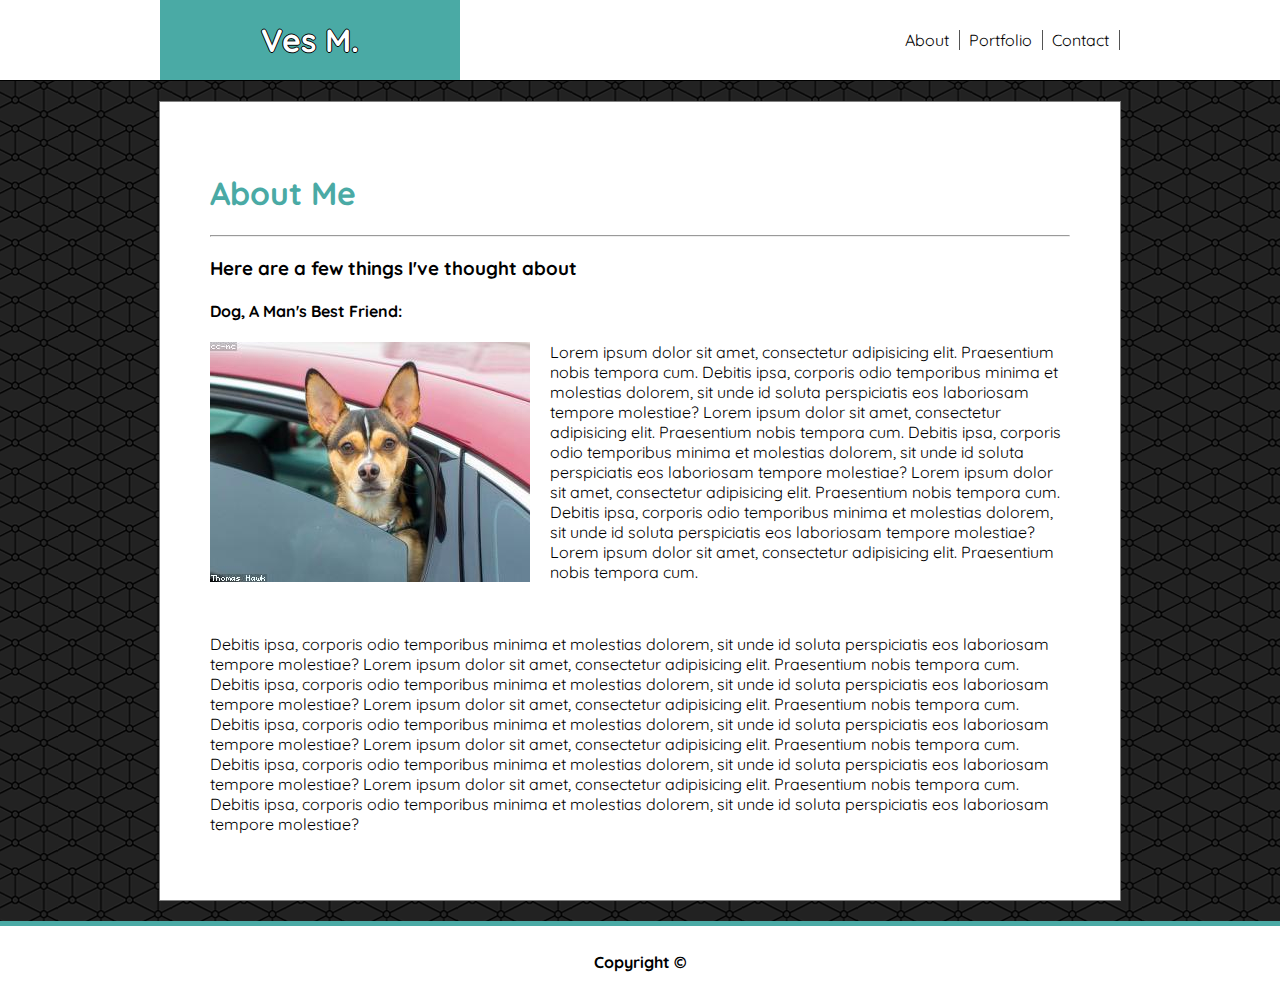
<file: index.html>
<!DOCTYPE html>
<html lang="en-us">

<head>

  <meta charset="UTF-8">
  <title>Week 1 - Homework | Homepage</title>

  <!-- CSS Reference Here! -->
  <link rel="stylesheet" type="text/css" href="assets/css/style.css">
  <link href="https://fonts.googleapis.com/css?family=Quicksand" rel="stylesheet">


</head>

<body>
  <div>
  <header class="nav">
    <div class="title wrapper">
        <h1 id="logo">Ves M.</h1>
    </div>
    <div class="wrapper" id="rightlinks">
        <a href="index.html">About</a>
        <a href="portfolio.html">Portfolio</a>
        <a href="contact.html">Contact</a>
    </div>
   
  </header>

  <div class="container" id="content">
    <div class="content">
      <h1>About Me</h1>

      <hr>

      <h3>Here are a few things I've thought about</h3>

      <h4>Dog, A Man's Best Friend:</h4>

      <img alt="placeholder" src="assets/images/placeholder.jpg">
      <p>
        <!-- Add a class here! Bold the text! -->
        Lorem ipsum dolor sit amet, consectetur adipisicing elit. Praesentium nobis tempora cum. Debitis ipsa, corporis odio temporibus minima et molestias dolorem, sit unde id soluta perspiciatis eos laboriosam tempore molestiae? Lorem ipsum dolor sit amet,
        consectetur adipisicing elit. Praesentium nobis tempora cum. Debitis ipsa, corporis odio temporibus minima et molestias dolorem, sit unde id soluta perspiciatis eos laboriosam tempore molestiae? Lorem ipsum dolor sit amet, consectetur adipisicing
        elit. Praesentium nobis tempora cum. Debitis ipsa, corporis odio temporibus minima et molestias dolorem, sit unde id soluta perspiciatis eos laboriosam tempore molestiae? Lorem ipsum dolor sit amet, consectetur adipisicing elit. Praesentium nobis
        tempora cum. 
      </p>

      <br>
        
      <p>
        Debitis ipsa, corporis odio temporibus minima et molestias dolorem, sit unde id soluta perspiciatis eos laboriosam tempore molestiae? Lorem ipsum dolor sit amet, consectetur adipisicing elit. Praesentium nobis tempora cum. Debitis ipsa,
        corporis odio temporibus minima et molestias dolorem, sit unde id soluta perspiciatis eos laboriosam tempore molestiae? Lorem ipsum dolor sit amet, consectetur adipisicing elit. Praesentium nobis tempora cum. Debitis ipsa, corporis odio temporibus
        minima et molestias dolorem, sit unde id soluta perspiciatis eos laboriosam tempore molestiae? Lorem ipsum dolor sit amet, consectetur adipisicing elit. Praesentium nobis tempora cum. Debitis ipsa, corporis odio temporibus minima et molestias dolorem,
        sit unde id soluta perspiciatis eos laboriosam tempore molestiae? Lorem ipsum dolor sit amet, consectetur adipisicing elit. Praesentium nobis tempora cum. Debitis ipsa, corporis odio temporibus minima et molestias dolorem, sit unde id soluta perspiciatis
        eos laboriosam tempore molestiae?
      </p>
    </div>
  </div>

  <div class="footer">
    <div id="copyright">
      <h4>Copyright &copy;</h4>
    </div>
  </div>
</div>
</body>

</html>
</file>
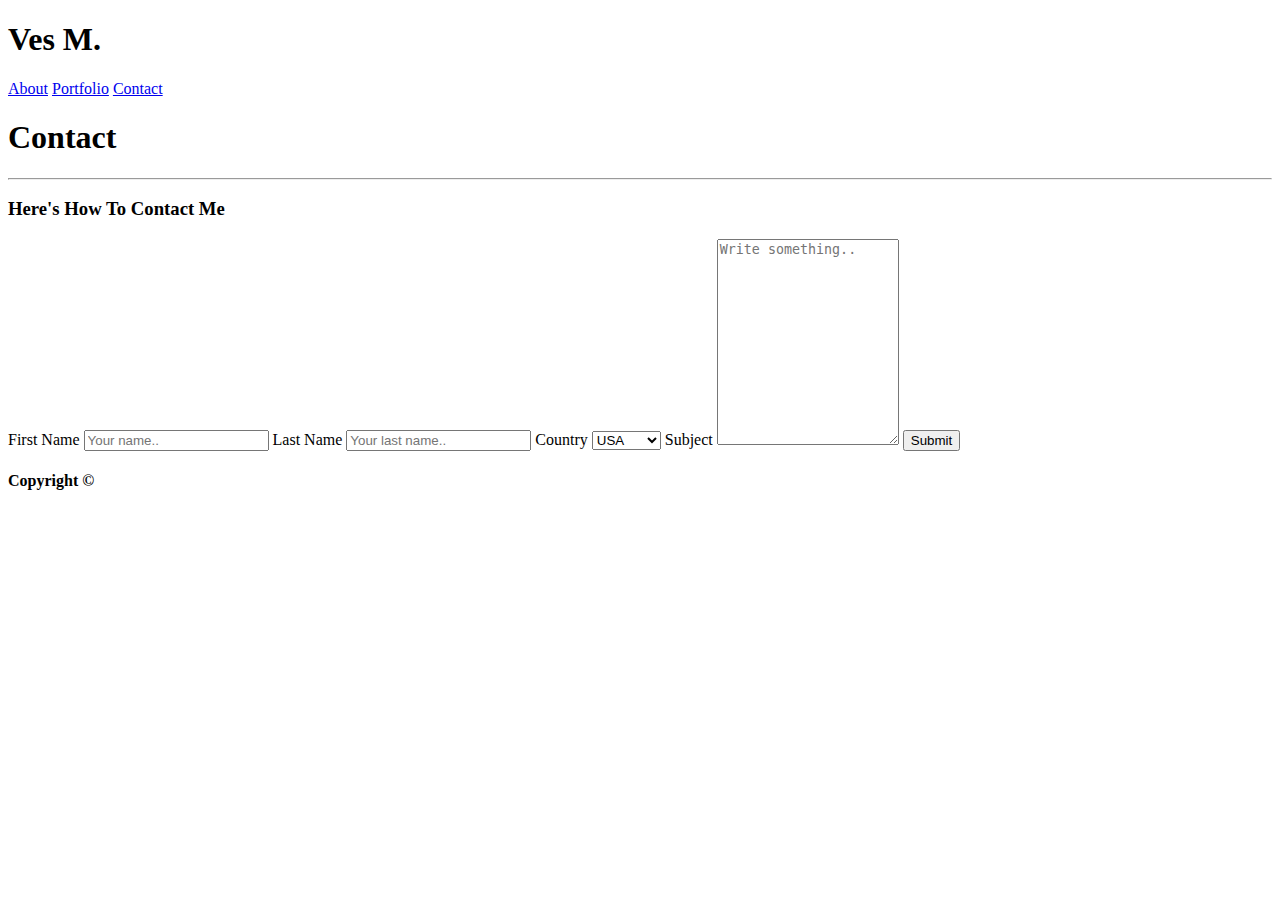
<file: contact.html>
<!-- CSS Typography -->

<!-- STUDENTS: Change the font family in our document's p-tags to Lucida Sans Pro. Follow the directions for each tag. -->
<!DOCTYPE html>
<html lang="en-us">

<head>

  <meta charset="UTF-8">
  <link rel="stylesheet" type="type/css" href="assets/css/style.css">
  <link href="https://fonts.googleapis.com/css?family=Quicksand" rel="stylesheet">
  <title>Stuff I Think About</title>

  <!-- Add a CSS Reference Here! -->


</head>

<body>
  <div>
  <header class="nav">
    <div class="title wrapper">
        <h1 id="logo">Ves M.</h1>
    </div>
    <div class="wrapper" id="rightlinks">
        <a href="index.html">About</a>
        <a href="portfolio.html">Portfolio</a>
        <a href="contact.html">Contact</a>
    </div>
   
  </header>

  <div class="container" id="content">
    <div class="content">
      <h1>Contact</h1>

      <hr>

      <h3>Here's How To Contact Me</h3>
      
      <!-- Based on example on W3 Schools-->
      <form class="form"> <!-- Defining the form and it's class -->
        <label for="fname">First Name</label> <!-- Input label -->
        <input type="text" id="fname" name="firstname" placeholder="Your name.."> <!-- Class and ID for CSS, and assigning a placeholder -->
    
        <label for="lname">Last Name</label>
        <input type="text" id="lname" name="lastname" placeholder="Your last name..">
    
        <label for="country">Country</label>
        <select id="country" name="country">
          <option value="usa">USA</option> <!-- Dropdown -->
          <option value="usa">Canada</option>
        </select>
    
        <label for="subject">Subject</label>
        <textarea id="subject" name="subject" placeholder="Write something.." style="height:200px"></textarea>
    
        <input type="submit" value="Submit"> <!-- Submit button -->
      </form>
    </div>
  </div>

  <div class="footer">
    <div id="copyright">
      <h4>Copyright &copy;</h4>
    </div>
  </div>
</div>
</body>

</html>
</file>
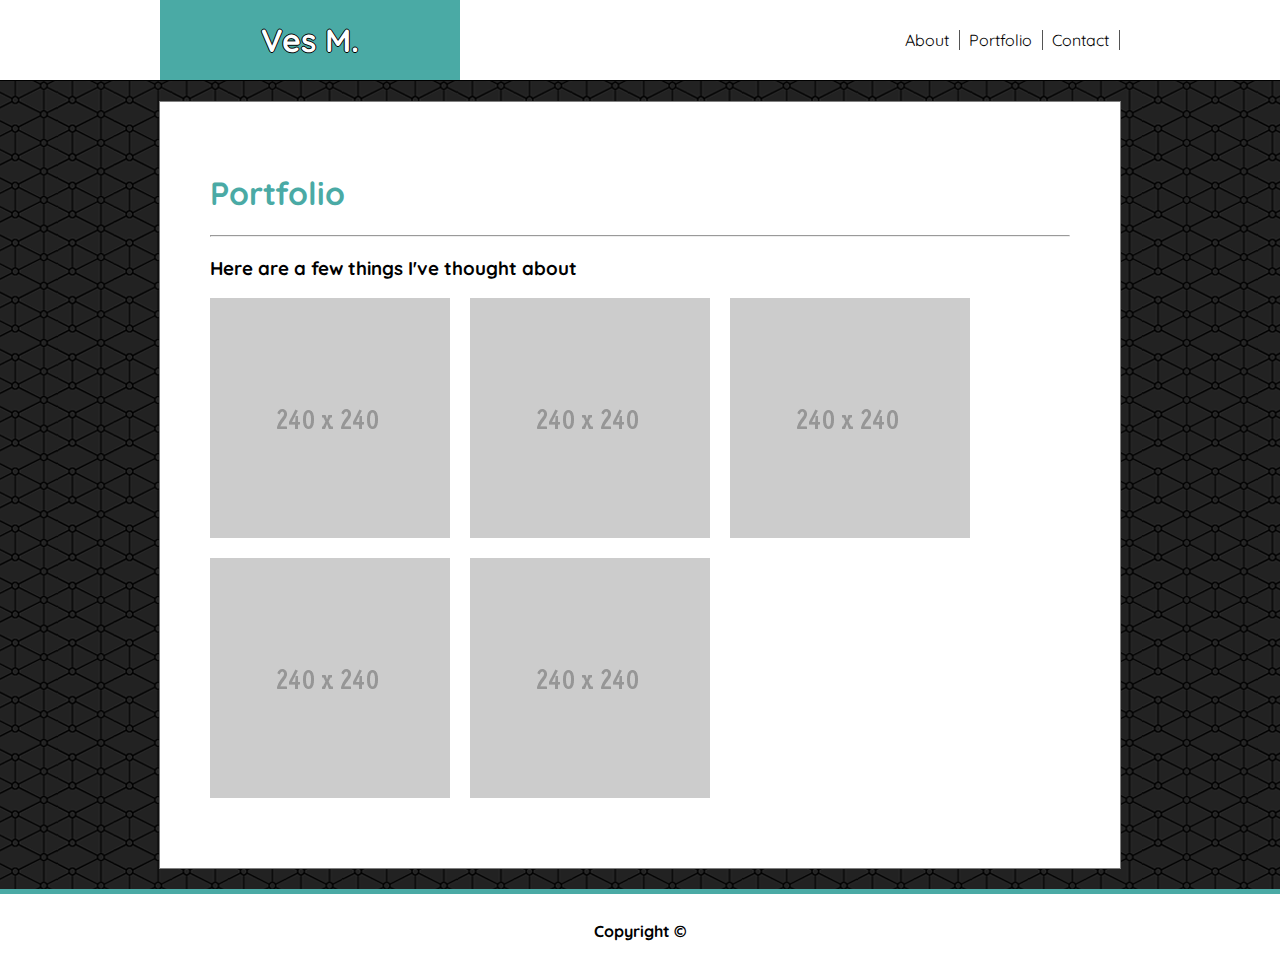
<file: portfolio.html>
<!-- CSS Typography -->

<!-- STUDENTS: Change the font family in our document's p-tags to Lucida Sans Pro. Follow the directions for each tag. -->
<!DOCTYPE html>
<html lang="en-us">

<head>

  <meta charset="UTF-8">
  <link rel="stylesheet" type="text/css" href="assets/css/style.css">
  <link href="https://fonts.googleapis.com/css?family=Quicksand" rel="stylesheet">
  <title>Week 1 - Homework | Portfolio</title>

  <!-- Add a CSS Reference Here! -->


</head>

<body>
  <div>
  <header class="nav">
    <div class="title wrapper">
        <h1 id="logo">Ves M.</h1>
    </div>
    <div class="wrapper" id="rightlinks">
        <a href="index.html">About</a>
        <a href="portfolio.html">Portfolio</a>
        <a href="contact.html">Contact</a>
    </div>
   
  </header>

  <div class="container" id="content">
    <h1>Portfolio</h1>

      <hr>

      <h3>Here are a few things I've thought about</h3>

      <!-- All placeholders are named hangman.gif -->
      <img alt="placeholder" src="assets/images/placeholder.gif" id="portfolio">
      <img alt="placeholder" src="assets/images/placeholder.gif" id="portfolio">
      <img alt="placeholder" src="assets/images/placeholder.gif" id="portfolio">
      <img alt="placeholder" src="assets/images/placeholder.gif" id="portfolio">
      <img alt="placeholder" src="assets/images/placeholder.gif" id="portfolio">
  </div>

  <div class="footer">
    <div id="copyright">
      <h4>Copyright &copy;</h4>
    </div>
  </div>
</div>
</body>

</html>
</file>
<file: assets/css/style.css>
body {
    font-family: 'Quicksand' , sans-serif;
    font-size: 16px;
    background-image: url(../images/background.png);
    margin: 0;
}

.nav{
    width: 100%;
    height: 80px;
    background-color: white;
    top: 0;
    left: 0;
    border-bottom: 1px solid black;
}

#logo{
    color: white;
    text-shadow: -1px 0 black, 0 1px black, 1px 0 black, 0 -1px black;
    width: 300px;
    float: left;
    background-color: #4aaaa5;
    text-align: center;
    margin: 0;
    padding-top: 20px;
    padding-bottom: 20px;
}

#rightlinks{
    text-align: right;
    padding-top: 30px;
}

.container{
    width: 960px;
    margin-left: auto;
    margin-right: auto;
    background-color: white;
    border: 1px solid grey;
    overflow: auto;
}

.wrapper{   
    width: 960px;
    margin-left: auto;
    margin-right: auto;
}

#content{
    max-width: 860px;
    margin-top: 20px;
    padding:50px;
}

.footer{
    margin-top: 20px;
    width: 100%;
    height: 80px;
    background-color: white;
    bottom: 0;
    left: 0;
    position: relative;
    border-top: 5px solid #4aaaa5;
    text-align: center;
}

#copyright{
    width: 960px;
    margin-left: auto;
    margin-right: auto;
    padding: 5px;
}

img{
    float: left;
    display: inline-block;
    padding-right: 20px;
    padding-bottom: 20px;
}

#portfolio:hover{
    transform: scale(0.9, 0.9);
}


li{
    line-height: 55px;
}

a{
    color: black;
    text-decoration: none;
    padding-left: 5px;
    padding-right: 10px;
    border-right: 1px solid rgb(83, 83, 83);
}

a:hover{
    color: red;
    border-right: 1px solid rgb(83, 83, 83);
}

a:focus{
    color: orange;
    background-color: royalblue;
}

a:active{
    color: green;
    background-color: beige;
}

h1 {
    color: #4aaaa5;
}

input[type=text], select, textarea {
    width: 100%;
    padding: 15px;
    border: 1px solid #ccc;
    border-radius: 5px; 
    box-sizing: border-box; 
    margin-top: 5px; /* Add a top margin */
    margin-bottom: 15px; /* Bottom margin */
    resize: vertical /* Added a little extra from researching online */
}

/* Style the submit button with a specific background color etc */
input[type=submit] {
    background-color: #4aaaa5;
    color: white;
    padding: 12px 20px;
    border: none;
    border-radius: 4px;
    cursor: pointer;
}

/* When moving the mouse over the submit button, add a darker green color */
input[type=submit]:hover {
    background-color: blue;
}
</file>
